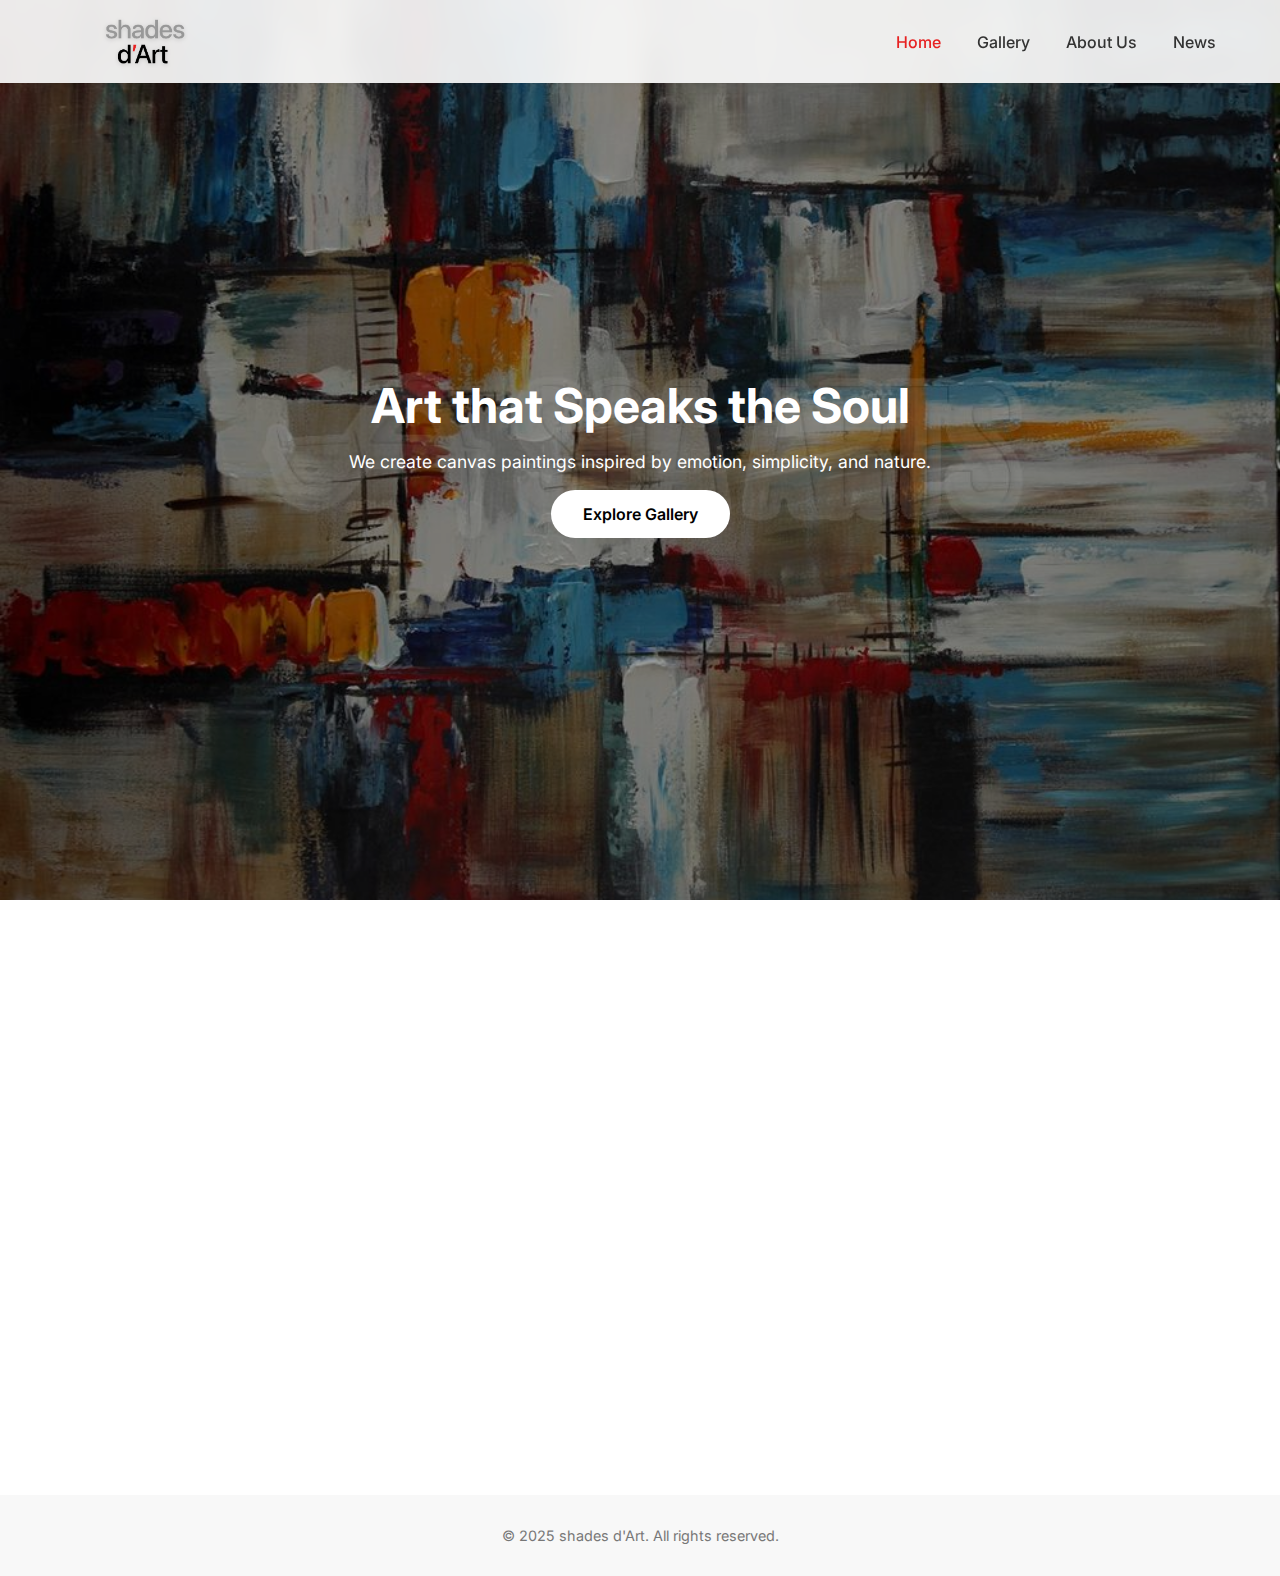
<file: index.html>
<!DOCTYPE html>
<html lang="en">
<head>
  <meta charset="UTF-8" />
  <meta name="viewport" content="width=device-width, initial-scale=1.0" />
  <title>Shades d'Art | Home</title>
  <link rel="stylesheet" href="css/style.css" />
  <link href="https://fonts.googleapis.com/css2?family=Inter:wght@300;500;700&display=swap" rel="stylesheet">
  <!-- Favicon -->
<link rel="icon" type="image/png" href="res/shadeslogo.png" />
</head>
<body>
  <header class="navbar">
    <!-- <div class="logo">Shades d'Art</div> -->
    <a href="index.html" class="logo">
  <img src="res/shadeslogo.png" alt="Shades d'Art" />
</a>

    <nav>
      <a href="index.html" class="active">Home</a>
      <a href="gallery.html">Gallery</a>
      <a href="about.html">About Us</a>
      <a href="news.html">News</a>
    </nav>
  </header>

  <section class="hero">
    <div class="hero-content">
      <h1 class="fade-in">Art that Speaks the Soul</h1>
      <p class="fade-in delay1">
        We create canvas paintings inspired by emotion, simplicity, and nature.
      </p>
      <a href="gallery.html" class="cta-button fade-in delay2">Explore Gallery</a>
    </div>
  </section>

  <section class="about-snippet fade-in">
    <h2>Our Story</h2>
    <p>
      Our passion for painting began with a love for color, texture, and storytelling.
      Every brushstroke captures emotion and depth — we draw to express, not to impress.
    </p>
  </section>

  <section class="about-snippet fade-in">
    <h2>Our Journey</h2>
    <p>
        We are a group of artists who are here to share our world through colors, what our eyes have witnessed.
    </p>
  </section>

  <footer>
    <p>&copy; 2025 shades d'Art. All rights reserved.</p>
  </footer>

  <script src="js/main.js"></script>
</body>
</html>
</file>
<file: css/style.css>
* {
  margin: 0;
  padding: 0;
  box-sizing: border-box;
  font-family: 'Inter', sans-serif;
}

body {
  background-color: #fff;
  color: #111;
  overflow-x: hidden;
  scroll-behavior: smooth;
}

/* Navbar */
.navbar {
  position: fixed;
  top: 0;
  width: 100%;
  background: rgba(255,255,255,0.9);
  backdrop-filter: blur(10px);
  display: flex;
  justify-content: space-between;
  align-items: center;
  padding: 1.2rem 4rem;
  z-index: 10;
  box-shadow: 0 1px 4px rgba(0,0,0,0.05);
}

.navbar .logo {
  font-weight: 700;
  font-size: 1.3rem;
}

.navbar nav a {
  margin-left: 2rem;
  text-decoration: none;
  color: #333;
  font-weight: 500;
  transition: color 0.3s ease;
}

.navbar nav a:hover,
.navbar nav a.active {
  color: #e72222;
}

/* Logo Styling */
.logo {
  display: flex;
  align-items: center;
}

.logo img {
  height: 45px;      /* Adjust based on your image size */
  width: auto;
  transition: transform 0.3s ease;
}

.logo img:hover {
  transform: scale(1.05);
}

.logo img {
  filter: drop-shadow(0 1px 2px rgba(0,0,0,0.15));
}


/* Hero section */
.hero {
  height: 100vh;
  background: url('../res/soaop1016518tx.jpg') center/cover no-repeat;
  display: flex;
  align-items: center;
  justify-content: center;
  position: relative;
}

.hero::after {
  content: '';
  position: absolute;
  inset: 0;
  background: rgba(0,0,0,0.35);
}

.hero-content {
  position: relative;
  text-align: center;
  color: #fff;
  max-width: 700px;
  z-index: 1;
  padding: 2rem;
}

.hero-content h1 {
  font-size: 3rem;
  font-weight: 700;
  margin-bottom: 1rem;
}

.hero-content p {
  font-size: 1.1rem;
  margin-bottom: 2rem;
}

.cta-button {
  padding: 0.9rem 2rem;
  background: #fff;
  color: #000;
  border-radius: 50px;
  text-decoration: none;
  font-weight: 600;
  transition: all 0.3s ease;
}

.cta-button:hover {
  background: #000;
  color: #fff;
}

/* Fade-in Animations */
/* .fade-in {
  opacity: 0;
  transform: translateY(30px);
  animation: fadeUp 1s ease forwards;
} */

/* .fade-in.delay1 { animation-delay: 0.4s; }
.fade-in.delay2 { animation-delay: 0.8s; } */

/* Scroll-triggered fade-in */
.fade-in {
  opacity: 0;
  transform: translateY(30px);
  transition: opacity 1s ease-out, transform 1s ease-out;
}

.fade-in.visible {
  opacity: 1;
  transform: translateY(0);
}


@keyframes fadeUp {
  to {
    opacity: 1;
    transform: translateY(0);
  }
}

/* About Snippet */
.about-snippet {
  padding: 6rem 10%;
  text-align: center;
}

.about-snippet h2 {
  font-size: 2rem;
  margin-bottom: 1.2rem;
}

.about-snippet p {
  line-height: 1.8;
  font-size: 1.1rem;
  color: #555;
}

/* Footer */
footer {
  text-align: center;
  padding: 2rem;
  background: #f8f8f8;
  color: #777;
  font-size: 0.9rem;
}

/* ---------- Gallery Page ---------- */

.gallery-page {
  padding: 8rem 5% 4rem;
  min-height: 100vh;
  background: #f8f8f8;
}

.page-title {
  text-align: center;
  font-size: 2.2rem;
  font-weight: 700;
  margin-bottom: 3rem;
}

.gallery-grid {
  display: grid;
  grid-template-columns: repeat(auto-fit, minmax(280px, 1fr));
  gap: 2rem;
}

.painting-card {
  background: #fafafa;
  border-radius: 16px;
  overflow: hidden;
  box-shadow: 0 4px 12px rgba(0,0,0,0.05);
  cursor: pointer;
  transition: transform 0.3s ease, box-shadow 0.3s ease;
}

.painting-card img {
  width: 100%;
  height: 280px;
  object-fit: cover;
  transition: transform 0.5s ease;
}

.painting-card:hover img {
  transform: scale(1.05);
}

.painting-card:hover {
  transform: translateY(-6px);
  box-shadow: 0 6px 18px rgba(0,0,0,0.08);
}

.painting-info {
  padding: 1rem 1.2rem 1.4rem;
}

.painting-info h3 {
  font-size: 1.1rem;
  margin-bottom: 0.3rem;
  color: #111;
}

.painting-info .artist {
  color: #666;
  font-size: 0.95rem;
}

.painting-info .price {
  font-weight: 600;
  margin-top: 0.5rem;
}

/* Slide-in Details Panel */
.details-panel {
  position: fixed;
  top: 0;
  right: -100%;
  width: 100%;
  max-width: 750px;
  height: 100vh;
  background: #fff;
  box-shadow: -2px 0 10px rgba(0,0,0,0.15);
  transition: right 0.5s ease;
  z-index: 999;
  overflow-y: auto;
}

.details-panel.open {
  right: 0;
}

.details-content {
  padding: 2rem;
  display: flex;
  flex-direction: column;
  gap: 1.5rem;
}

.close-btn {
  font-size: 2rem;
  align-self: flex-end;
  cursor: pointer;
  transition: color 0.3s ease;
}

.close-btn:hover {
  color: #555;
}

.details-images img {
  width: 100%;
  border-radius: 12px;
}

.details-text h2 {
  font-size: 1.8rem;
  margin-bottom: 0.5rem;
}

.details-text p {
  margin-bottom: 0.3rem;
  color: #444;
  line-height: 1.6;
}

/* ---------- About Us Page ---------- */

.about-page {
  padding: 8rem 8% 4rem;
  background: #f8f8f8;
  min-height: 100vh;
}

.intro-section {
  text-align: center;
  max-width: 800px;
  margin: 0 auto 5rem;
}

.intro-section h1 {
  font-size: 2.5rem;
  font-weight: 700;
  margin-bottom: 1rem;
}

.intro-section p {
  color: #555;
  font-size: 1.1rem;
  line-height: 1.8;
}

.artist-section {
  display: grid;
  grid-template-columns: repeat(auto-fit, minmax(280px, 1fr));
  gap: 2rem;
  margin-bottom: 5rem;
}

.artist-card {
  background: #fafafa;
  border-radius: 16px;
  box-shadow: 0 6px 16px rgba(0,0,0,0.05);
  text-align: center;
  padding: 2rem;
  transition: transform 0.3s ease, box-shadow 0.3s ease;
}

.artist-card:hover {
  transform: translateY(-8px);
  box-shadow: 0 10px 22px rgba(0,0,0,0.08);
}

.artist-card img {
  width: 100%;
  height: 260px;
  object-fit: cover;
  border-radius: 12px;
  margin-bottom: 1.2rem;
}

.artist-card h3 {
  font-size: 1.3rem;
  font-weight: 600;
  margin-bottom: 0.8rem;
}

.artist-card p {
  color: #555;
  font-size: 0.95rem;
  line-height: 1.6;
}

.contact-section {
  text-align: center;
}

.contact-section h2 {
  font-size: 2rem;
  margin-bottom: 1rem;
}

.contact-section p {
  color: #555;
  margin-bottom: 1.5rem;
}

.contact-links {
  list-style: none;
}

.contact-links li {
  display: inline-block;
  margin: 0 1rem;
}

.contact-links a {
  color: #000;
  font-weight: 500;
  text-decoration: none;
  transition: color 0.3s ease;
}

.contact-links a:hover {
  color: #555;
}

/* News Page Styles */
.news-hero {
  height: 60vh;
  background: linear-gradient(to bottom right, #f8f8fa, #e8e8ea);
  display: flex;
  flex-direction: column;
  align-items: center;
  justify-content: center;
  text-align: center;
  padding: 6rem 1rem 2rem;
}

.news-hero h1 {
  font-size: 2.8rem;
  margin-bottom: 0.8rem;
}

.news-hero p {
  font-size: 1.2rem;
  color: #555;
  max-width: 600px;
}

/* News Cards */
.news-container {
  display: grid;
  grid-template-columns: repeat(auto-fit, minmax(350px, 1fr));
  gap: 2rem;
  padding: 3rem 5%;
}

.news-card {
  background: white;
  border-radius: 20px;
  overflow: hidden;
  box-shadow: 0 10px 25px rgba(0, 0, 0, 0.08);
  transition: transform 0.4s ease, box-shadow 0.4s ease;
}

.news-card:hover {
  transform: translateY(-10px);
  box-shadow: 0 20px 35px rgba(0, 0, 0, 0.12);
}

.news-card img {
  width: 100%;
  height: 240px;
  object-fit: cover;
}

.news-content {
  padding: 1.5rem;
}

.news-content h2 {
  font-size: 1.4rem;
  margin-bottom: 0.5rem;
}

.news-content p {
  font-size: 1rem;
  color: #333;
  line-height: 1.5;
  margin-bottom: 0.8rem;
}

.news-content .date,
.news-content .location {
  display: block;
  color: #666;
  font-size: 0.9rem;
}
</file>
